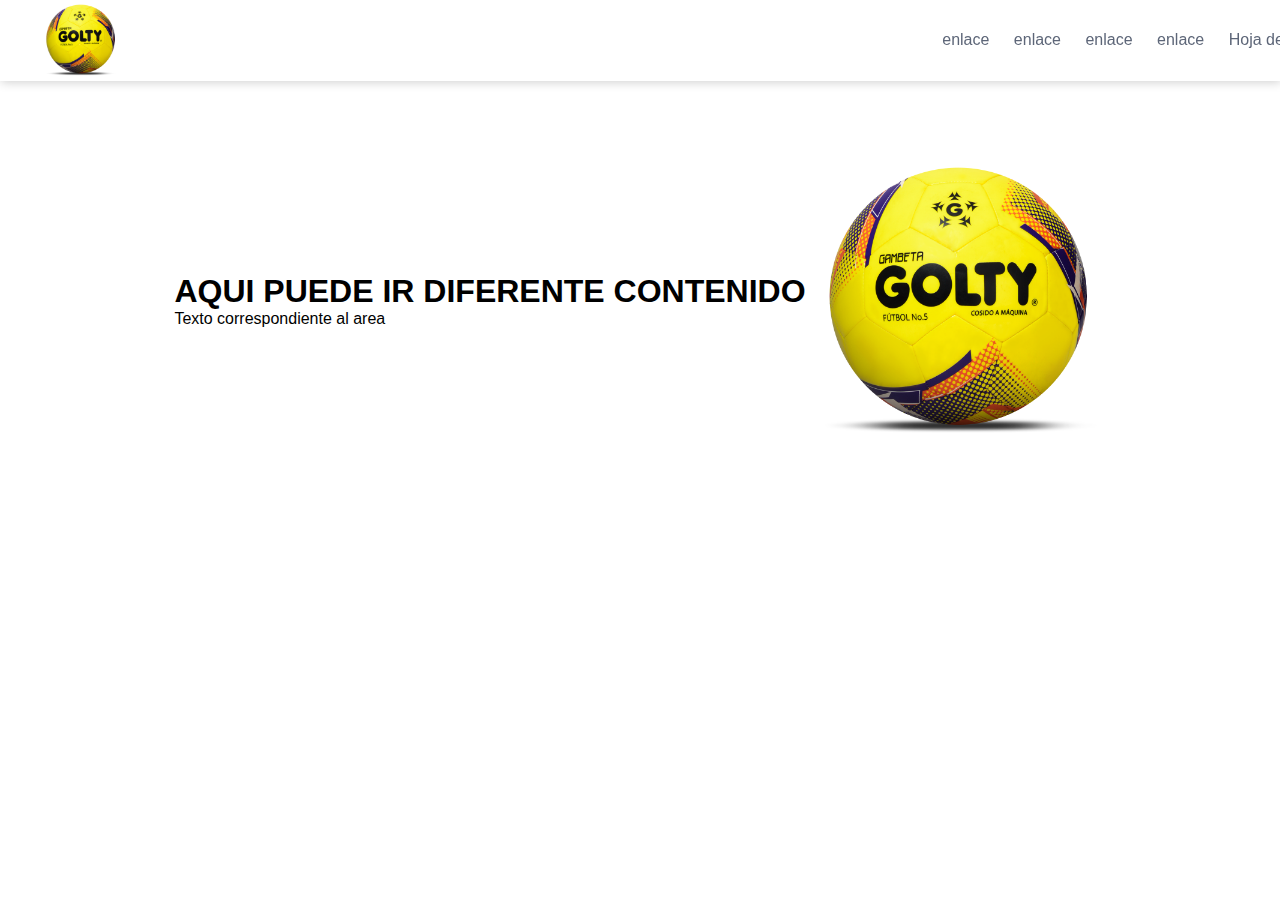
<file: index.html>
<!DOCTYPE html>
<html lang="en">
<head>
    <meta charset="UTF-8">
    <meta http-equiv="X-UA-Compatible" content="IE=edge">
    <meta name="viewport" content="width=device-width, initial-scale=1.0">
    <title>Document</title>
    <link rel="icon" href="multimedia/img/balon.png" type="image/png">
    <link rel="stylesheet" href="css/style.css">
   
</head>
<body>
   <header>
    <!-- Menu de la pagina -->
    <nav>
        <section class="contenedor nav">
            <div class="logo">
                <img src="img/balon.png" alt="Una imagen de balon">
            </div>
            <div class="enlaces_header">
                <a href="">enlace</a>
                <a href="">enlace</a>
                <a href="">enlace</a>
                <a href="">enlace</a>
                <a href="html/hojavida.html">Hoja de Vida</a>
            </div>
        </section>
    </nav>
    <!-- Contenedor de la pagina -->
    <div class="contenedor">
        <section class="contenido_header">
            <section class="text_header">
                <h1>AQUI PUEDE IR DIFERENTE CONTENIDO</h1>
                <p>Texto correspondiente al area</p>
            </section>
            <img id="foto_perfil" src="img/balon.png" alt="Esta es una imagen del balon">
        </section>
    </div>
   </header>
</body>
</html>
</file>
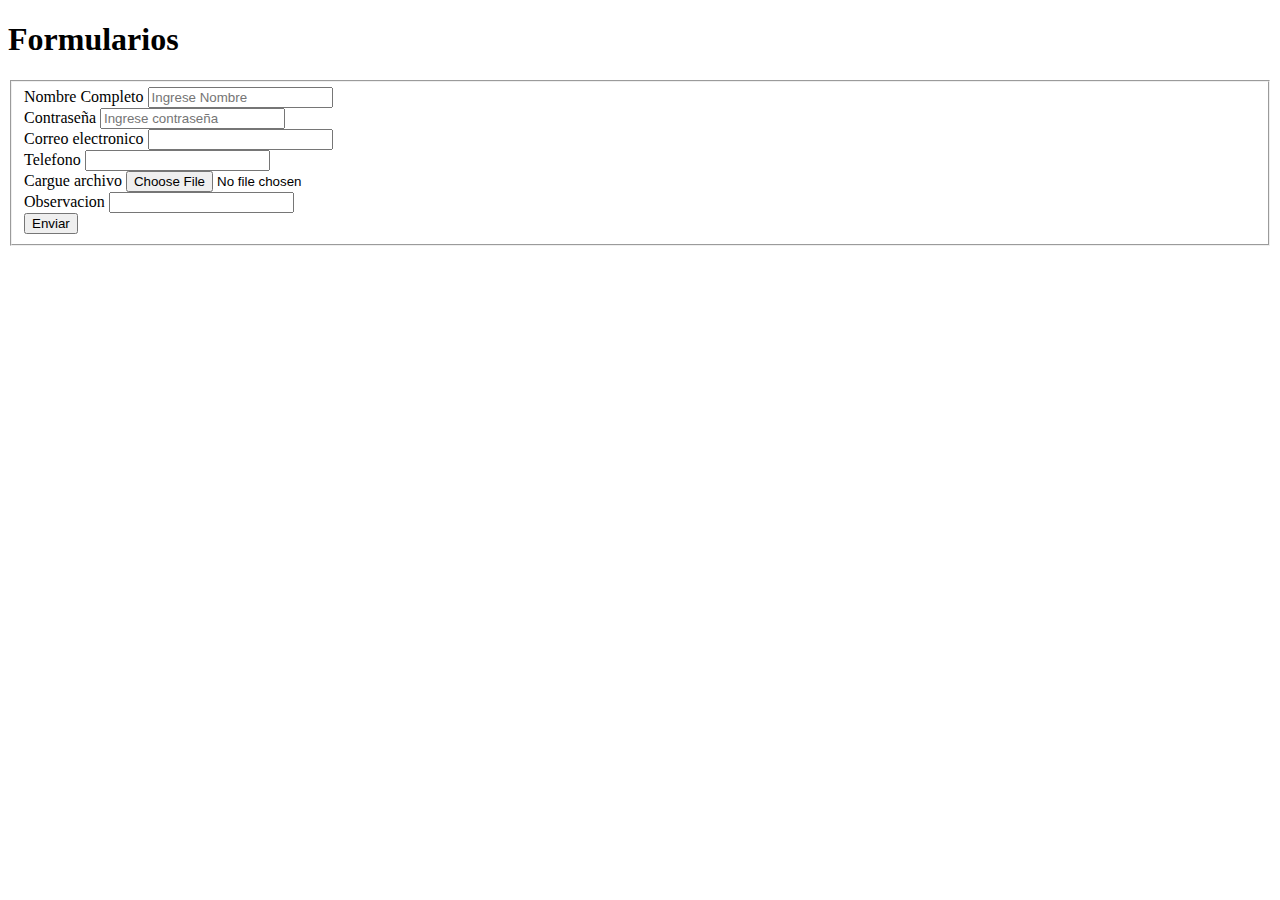
<file: html/formulario.html>
<!DOCTYPE html>
<html lang="en">
<head>
    <meta charset="UTF-8">
    <meta http-equiv="X-UA-Compatible" content="IE=edge">
    <meta name="viewport" content="width=device-width, initial-scale=1.0">
    <title>Document</title>
</head>
<body>
    <h1>Formularios</h1>
    <fieldset>
        <form action="">
            <label for="">Nombre Completo</label>
            <input type="text" required placeholder="Ingrese Nombre" minlength="10" maxlength="40"><br>
            <label for="contraseña">Contraseña</label>
            <input type="password" required placeholder="Ingrese contraseña" minlength="8"><br>
            <label for="">Correo electronico</label>
            <input type="email" required><br>
            <label for="telefono">Telefono</label>
            <input type="tel" name="telefono" id="telefono" maxlength="10" minlength="7"><br>
            <label for="archivo">Cargue archivo</label>
            <input type="file" class="input_class"><br>            
            <label for="">Observacion</label>
            <input type="text"><br>
            <button>Enviar</button>
        </form>
    </fieldset>
</body>
</html>
</file>
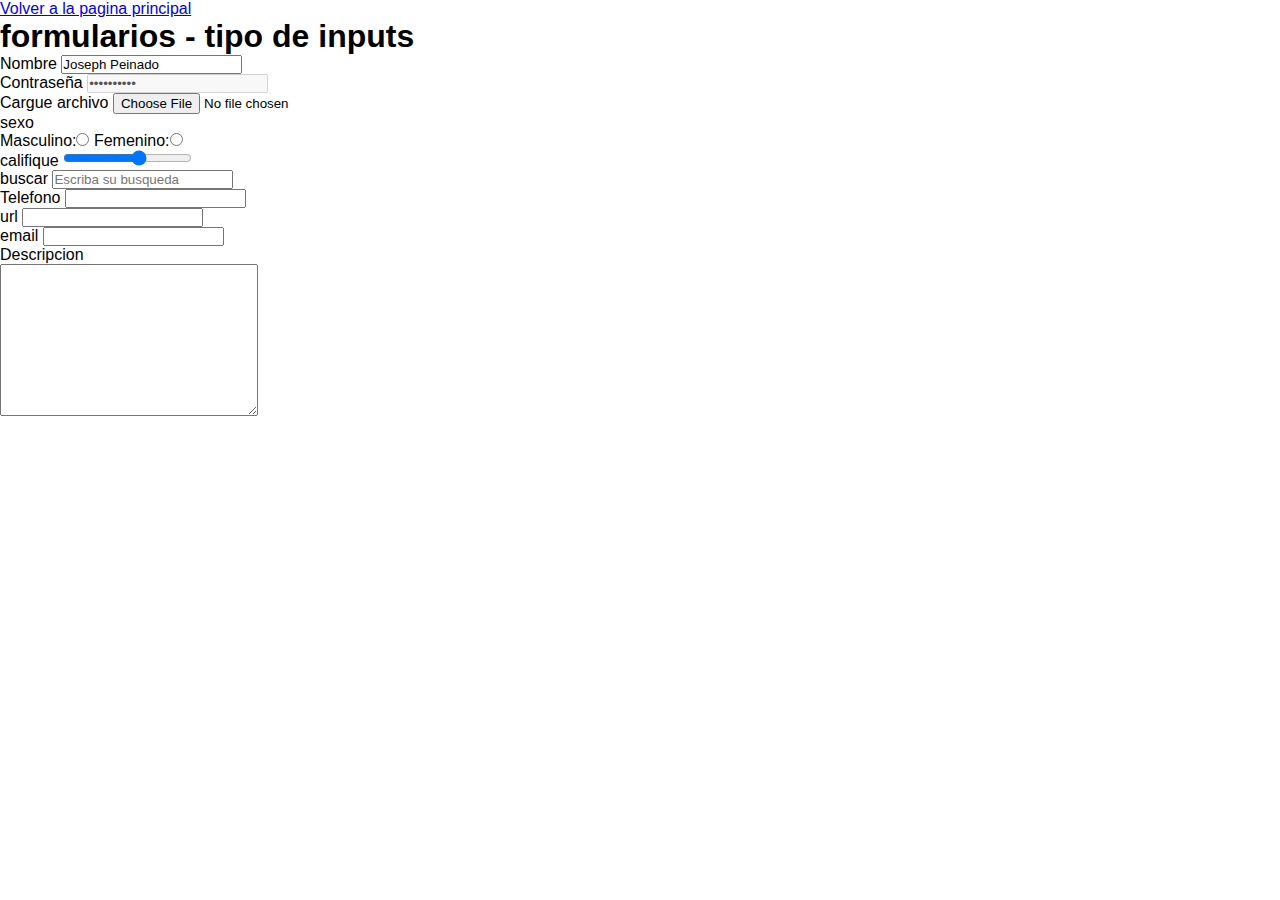
<file: html/newform.html>
<!DOCTYPE html>
<html lang="en">
<head>
    <meta charset="UTF-8">
    <meta http-equiv="X-UA-Compatible" content="IE=edge">
    <meta name="viewport" content="width=device-width, initial-scale=1.0">
    <title>Document</title>
    <link rel="stylesheet" href="../css/style.css">
</head>
<body>
    <a href="../index.html">Volver a la pagina principal</a>
    <h1>formularios - tipo de inputs</h1>
    <label for="nombre">Nombre</label>
    <input type="text" value="Joseph Peinado" name="nombre" id="nombre" class="input_class" readonly>
    <br>
    <label for="contraseña">Contraseña</label>
    <input type="password" value="contraseña" class="input_class" disabled>
    <br>
    <label for="archivo">Cargue archivo</label>
    <input type="file" class="input_class">
    <br>
    <label for="sexo">sexo</label>
    <br>
    Masculino:<input type="radio" name="sexo" value="m" id="hombre">
    Femenino:<input type="radio" name="sexo" value="f" id="mujer">
    <br>
    <label for="rango">califique</label>
    <input type="range" min="0" max="5" step="1">
    <br>
    <label for="buscar">buscar</label>
    <input type="search" placeholder="Escriba su busqueda">
    <br>
    <label for="telefono">Telefono</label>
    <input type="tel" name="telefono" id="telefono" maxlength="10" minlength="7">
    <br>
    <label for="url">url</label>
    <input type="url">
    <br>
    <label for="email">email</label>
    <input type="email">
    <br>
    <label for="descripcion">Descripcion</label>
    <br>
    <textarea name="" id="" cols="30" rows="10"></textarea>
</body>
</html>
</file>
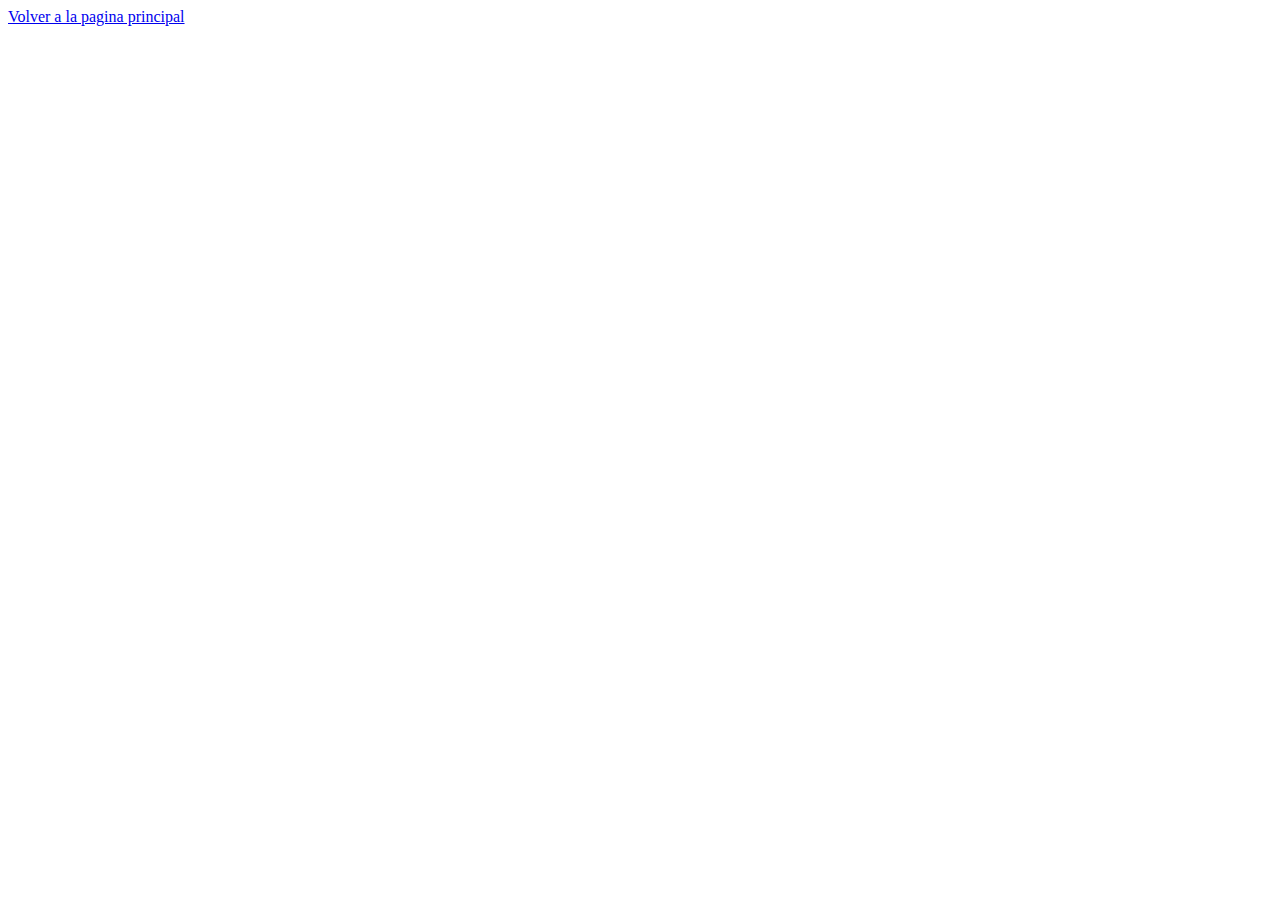
<file: html/semantica.html>
<!DOCTYPE html>
<html lang="en">
<head>
    <meta charset="UTF-8">
    <meta name="author" content="Joseph Peinado">
    <meta name="application-name" content="Atletic">
    <meta name="google" content="notranslate">  
    <meta name="description" content="En esta página podrás ver las etiquetas de semanticas">
    <meta http-equiv="X-UA-Compatible" content="IE=edge">
    <meta name="viewport" content="width=device-width, initial-scale=1.0">
    <title>Document</title>
</head>
<body>
    <a href="../index.html">Volver a la pagina principal</a>
    
</body>
</html>
</file>
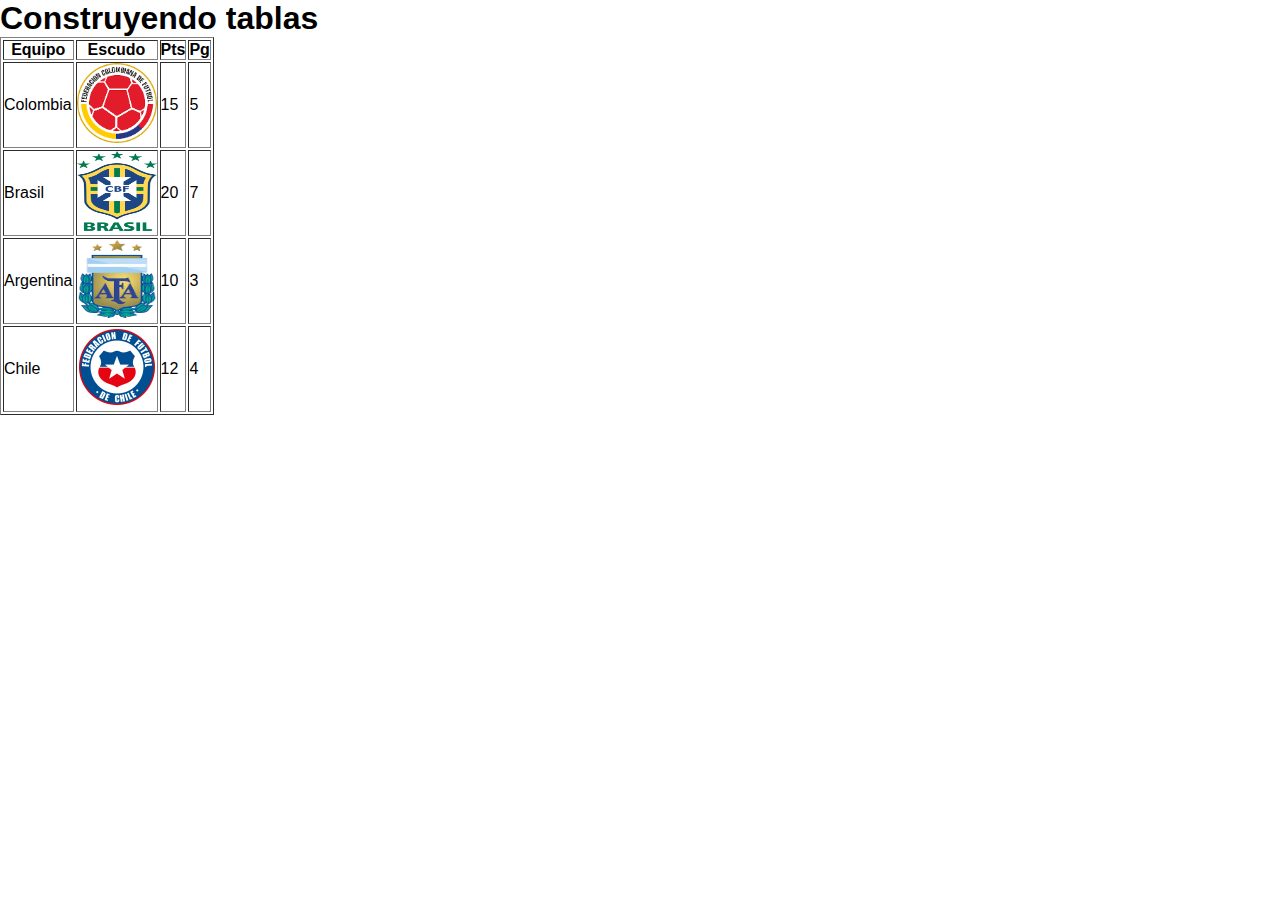
<file: html/tablas.html>
<!DOCTYPE html>
<html lang="en">
<head>
    <meta charset="UTF-8">
    <meta http-equiv="X-UA-Compatible" content="IE=edge">
    <meta name="viewport" content="width=device-width, initial-scale=1.0">
    <link rel="stylesheet" href="../css/style.css">
    <title>Document</title>
</head>
<body>
    <h1>Construyendo tablas</h1>
    <table border="1">
        <thead>
            <tr>
                <th>Equipo</th>
                <th>Escudo</th>
                <th>Pts</th>
                <th>Pg</th>
            </tr>
        </thead>
        <tbody>
            <tr>
                <td>Colombia</td>
                <td><img src="../img/colombia.png" width="80px" height="80px" alt="Escudo de la seleccion"></td>
                <td>15</td>
                <td>5</td>
            </tr>
            <tr>
                <td>Brasil</td>
                <td><img src="../img/brasil.png" width="80px" height="80px"  alt="Escudo de la seleccion"></td>
                <td>20</td>
                <td>7</td>
            </tr>
            <tr>
                <td>Argentina</td>
                <td><img src="../img/argentina.png" width="80px" height="80px"  alt="Escudo de la seleccion"></td>
                <td>10</td>
                <td>3</td>
            </tr>
            <tr>
                <td>Chile</td>
                <td><img src="../img/chile.png" width="80px" height="80px"  alt="Escudo de la seleccion"></td>
                <td>12</td>
                <td>4</td>
            </tr>
        </tbody>
    </table>
</body>
</html>
</file>
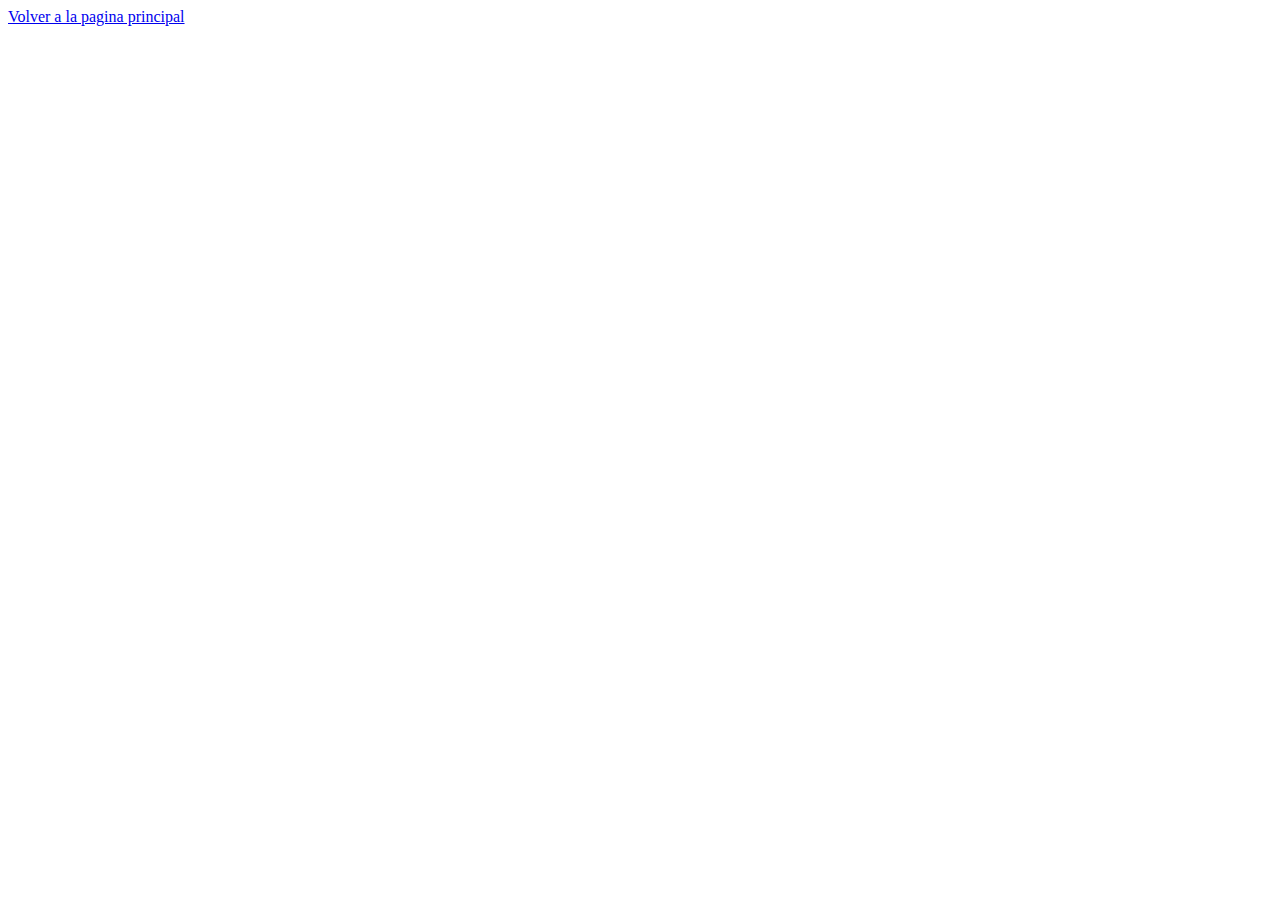
<file: html/validaciones.html>
<!DOCTYPE html>
<html lang="en">
<head>
    <meta charset="UTF-8">
    <meta name="application-name" content="Atletic">
    <meta name="google" content="notranslate">
    <meta name="author" content="Joseph Peinado">
    <meta name="description" content="En esta página podras ver las validaciones a formularios">
    <meta http-equiv="X-UA-Compatible" content="IE=edge">
    <meta name="viewport" content="width=device-width, initial-scale=1.0">
    <title>Document</title>
</head>
<body>
    <a href="../index.html">Volver a la pagina principal</a>
</body>
</html>
</file>
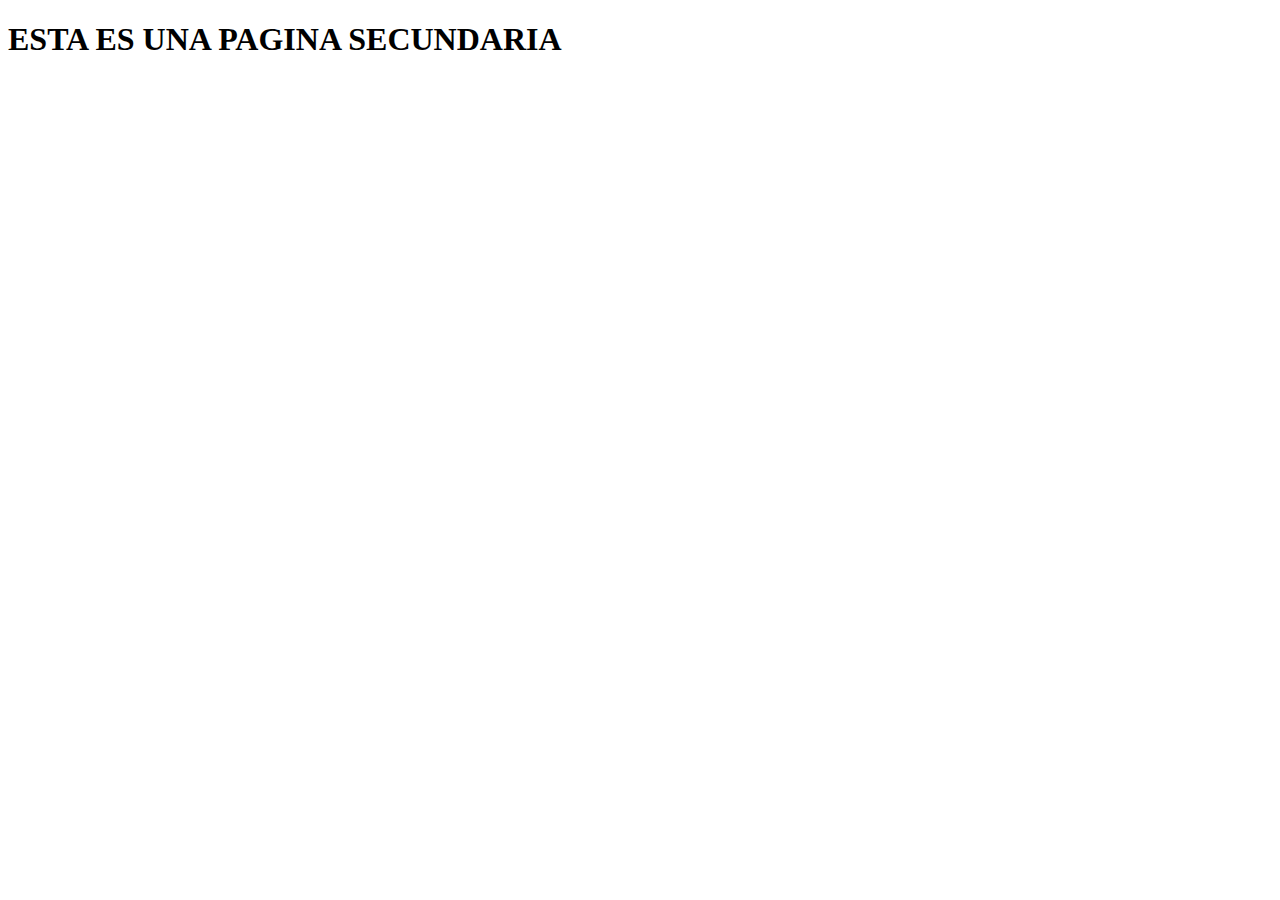
<file: index/subpagina.html>
<!DOCTYPE html>
<html lang="en">
<head>
    <meta charset="UTF-8">
    <meta http-equiv="X-UA-Compatible" content="IE=edge">
    <meta name="viewport" content="width=device-width, initial-scale=1.0">
    <title>Document</title>
</head>
<body>
    <h1>ESTA ES UNA PAGINA SECUNDARIA</h1>
</body>
</html>
</file>
<file: css/style.css>
*{
    margin: 0;
    padding: 0;
}
body{
    font-family: ´roboto´, sans-serif;
}
.contenedor{
    width: 90%;
    max-width: 1700px;
    margin: auto;
}
nav{
    width: 100%;
    height: 80px;
    background: #fff;
    border-bottom: 1px solid transparent;
    box-shadow: 1px 1px 10px 0 rgba(0,0,0,.2);
    position: fixed;
    top: 0;
    z-index: 100;
}
.nav{
    display: flex;
    justify-content: space-between;
    height: 80px;
    width: 100%;
    align-items: center;
    padding: 0 40px;
}
.nav .logo{
    height: 80px;


}
.nav .logo img{
    height: 100%;


}
.nav .enlaces_header a{
    color: #5d6678;
    text-decoration: none;
    margin-left: 20px;
}
.contenido_header{
    width: 100%;
    height: 600px;
    display: flex;
    justify-content: center;
    align-items: center;
}
#foto_perfil{


    height: 300px;
    width: 300px;
}
</file>
